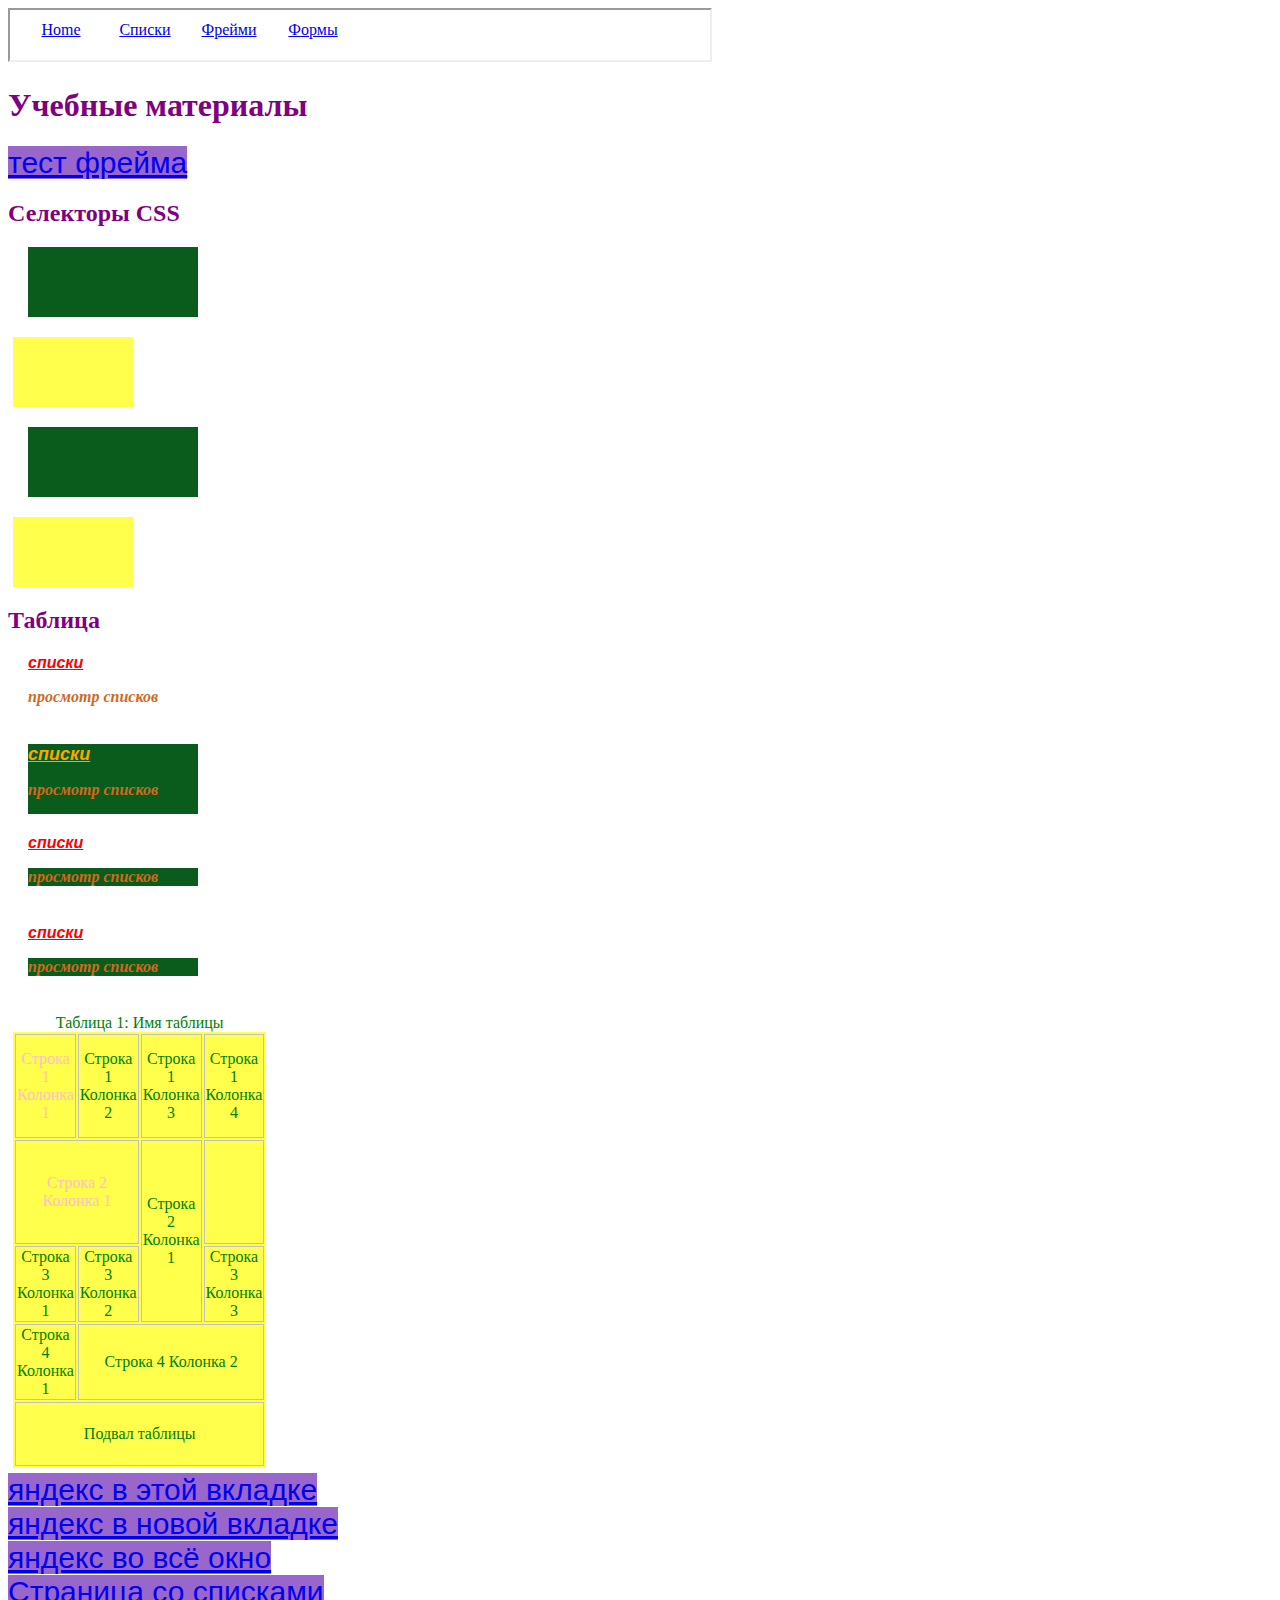
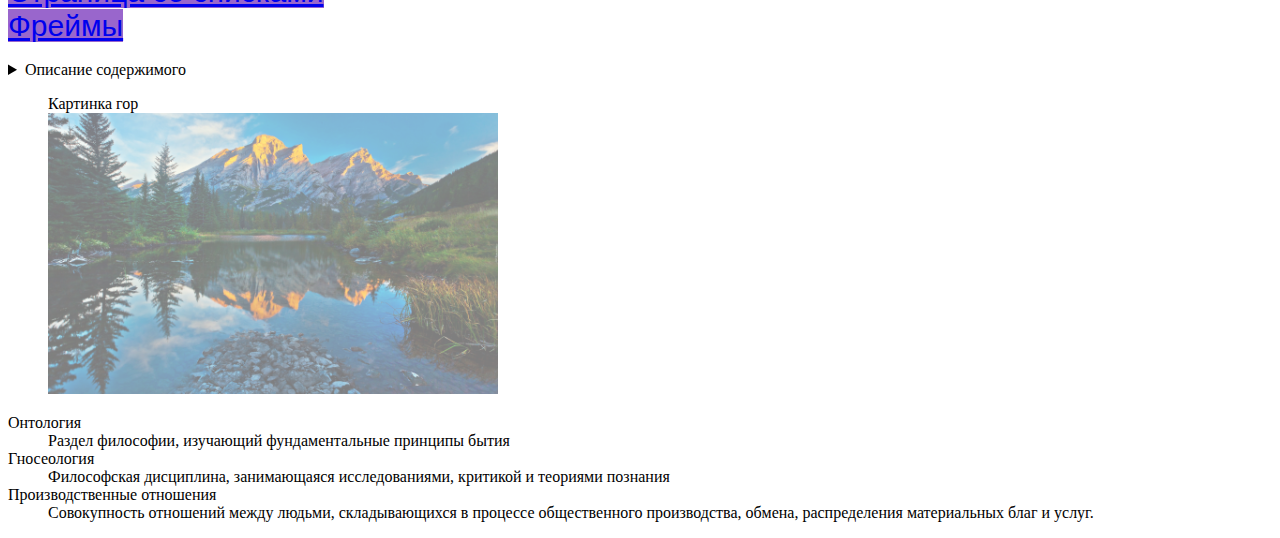
<file: index.html>
<!DOCTYPE html>
<html>

<head>
    <title>
        Учебный заголовок
    </title>
    <meta charset="utf-8">
    <meta name="author" content="Bill Gates">
    <meta name="description" content="Первый документ HTML5">
    <link rel="stylesheet" type="text/css" href="css/styles.css"/>
</head>

<body >
    <iframe src="menu.html" width="700" height="50">
    </iframe>
    <h1 >Учебные материалы</h1>
    <a href="folder/x.html"> тест фрейма </a>


    <mark><h2>Селекторы CSS</h2></mark>
    <div class="colorBox"></div>
    <div class="yellowBox"></div>
    <div class="colorBox"></div>
    <div class="yellowBox"></div>

    <h2>Таблица</h2>

    <div>
        <a href="lists.html"> списки </a> 
        <p>просмотр списков</p>
     </div>

     <div class="colorBox">
        <a href="lists.html"> списки </a> 
        <p>просмотр списков</p>
     </div>

     <div>
        <a href="lists.html"> списки </a> 
        <p class="colorBox">просмотр списков</p>
     </div>

     <div>
        <a href="lists.html"> списки </a> 
        <p class="colorBox">просмотр списков</p>
     </div>

    <table class="colorTextGreen yellowBox">
        <caption>Таблица 1: Имя таблицы</caption>
        <thead>
            <tr>
                <td id="name_name">
                    Строка 1
                    Колонка 1
                </td>
                <td>
                    Строка 1
                    Колонка 2
                </td>
                <td>
                    Строка 1
                    Колонка 3
                </td>
                <td>
                    Строка 1
                    Колонка 4
                </td>
            </tr>
        </thead>
        <tbody>
            <tr>
                <td colspan="2" id="name_name">
                    Строка 2
                    Колонка 1
                </td>
                <td rowspan="2">
                    Строка 2
                    Колонка 1
                </td>
                <td></td>
            </tr>
            <tr>
                <td>
                    Строка 3
                    Колонка 1
                </td>
                <td>
                    Строка 3
                    Колонка 2
                </td>
                <td>
                    Строка 3
                    Колонка 3
                </td>
            </tr>
            <tr>
                <td>
                    Строка 4
                    Колонка 1
                </td>
                <td colspan="3">
                    Строка 4
                    Колонка 2
                </td>
            </tr>
        </tbody>
        <tfoot>
            <tr>
                <td colspan="4">Подвал таблицы</td>
            </tr>
        </tfoot>
    </table>

    <a href="https://ya.ru" target="_self"> яндекс в этой вкладке </a>
<br/>
    <a href="https://ya.ru" target="_blank"> яндекс в новой вкладке </a>
<br/>
    <a href="https://ya.ru" target="_top"> яндекс во всё окно </a>
<br/>
<a href="lists.html" >Страница со списками</a>
</br>
<a href="frames.html">Фреймы</a>
</br>
</br>
    <details>
        <summary>Описание содержимого</summary>
        <img src="images/mounts.jpg" width="450" />
    </details>

    <figure>
        <figcaption>Картинка гор</figcaption>
        <img src="images/mounts.jpg" width="450" />
    </figure>
    
    <dl>
        <dt>Онтология</dt>
        <dd>Раздел философии, изучающий фундаментальные принципы бытия</dd>
        <dt>Гносеология</dt>
        <dd>Философская дисциплина, занимающаяся исследованиями, критикой и теориями познания</dd>
        <dt>Производственные отношения</dt>
        <dd>Совокупность отношений между людьми, складывающихся в процессе общественного производства, 
            обмена, распределения материальных благ и услуг.</dd>
    </dl> 



</body>

</html>
</file>
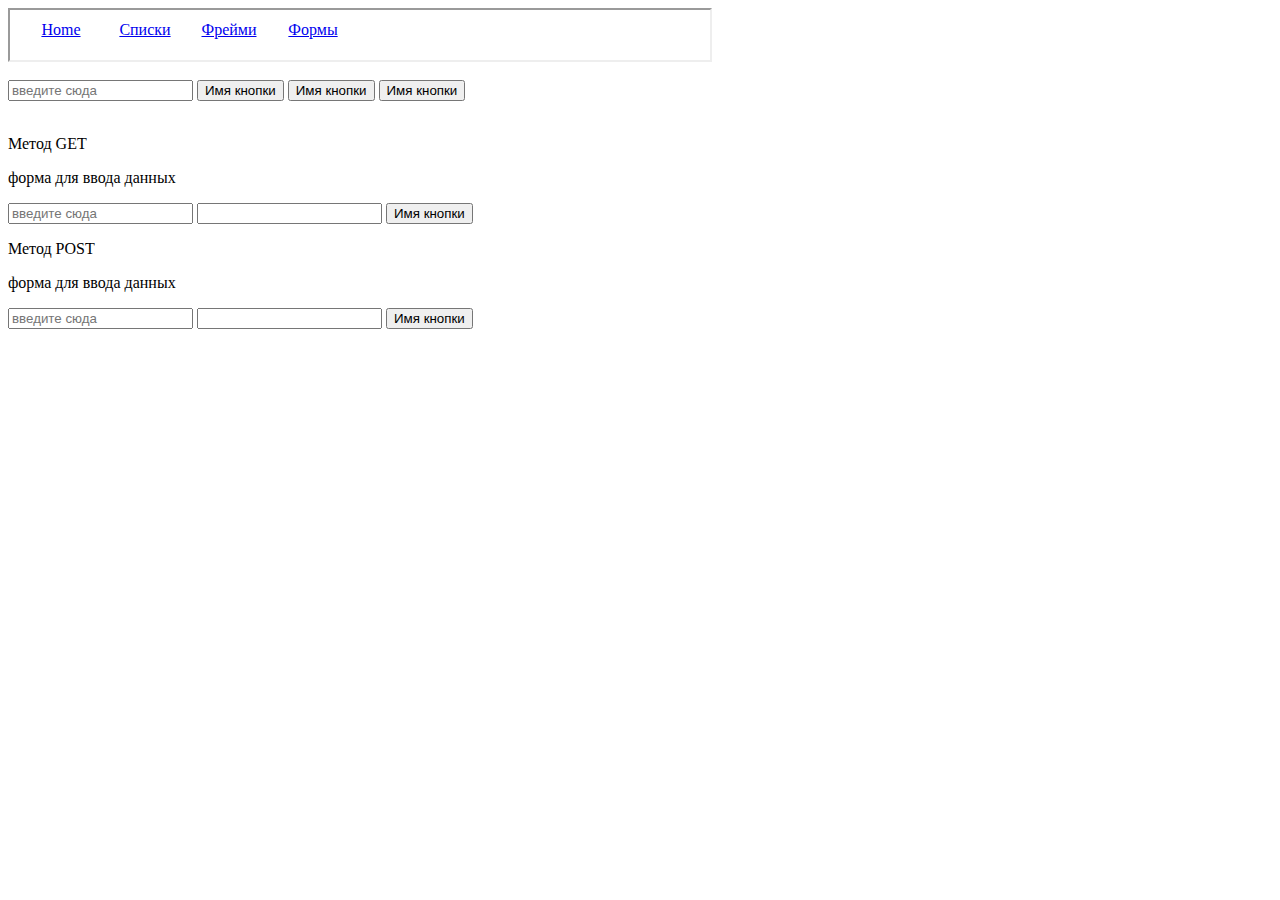
<file: forms.html>
<html>
    <head>
        <title>Фреймы</title>
    </head>
    <body>
        <iframe src="menu.html" width="700" height="50">
        </iframe>
        <br/>
        <br/>

        <input placeholder="введите сюда" />
        <button>Имя кнопки</button> <!-- старый стиль -->
        <input type="button" value="Имя кнопки"  /> <!-- новый стиль -->
        <input type="submit" value="Имя кнопки"  /> <!-- новый стиль  отправить -->
        <br/><br/>
        
        <p>Метод GET</p>
        <form method="get" action="lists.html">
            <p>форма для ввода данных</p>
            <input placeholder="введите сюда" name="Other" />
            <input type="text" name="Name" />
            <input type="submit" value="Имя кнопки"   /> <!-- новый стиль  отправить -->
        </form>

        <p>Метод POST</p>

        <form method="post" action="lists.html">
            <p>форма для ввода данных</p>
            <input placeholder="введите сюда" name="Other" />
            <input type="text" name="Name" />
            <input type="submit" value="Имя кнопки"   /> <!-- новый стиль  отправить -->
        </form>

        
        
    </body>
</html>
</file>
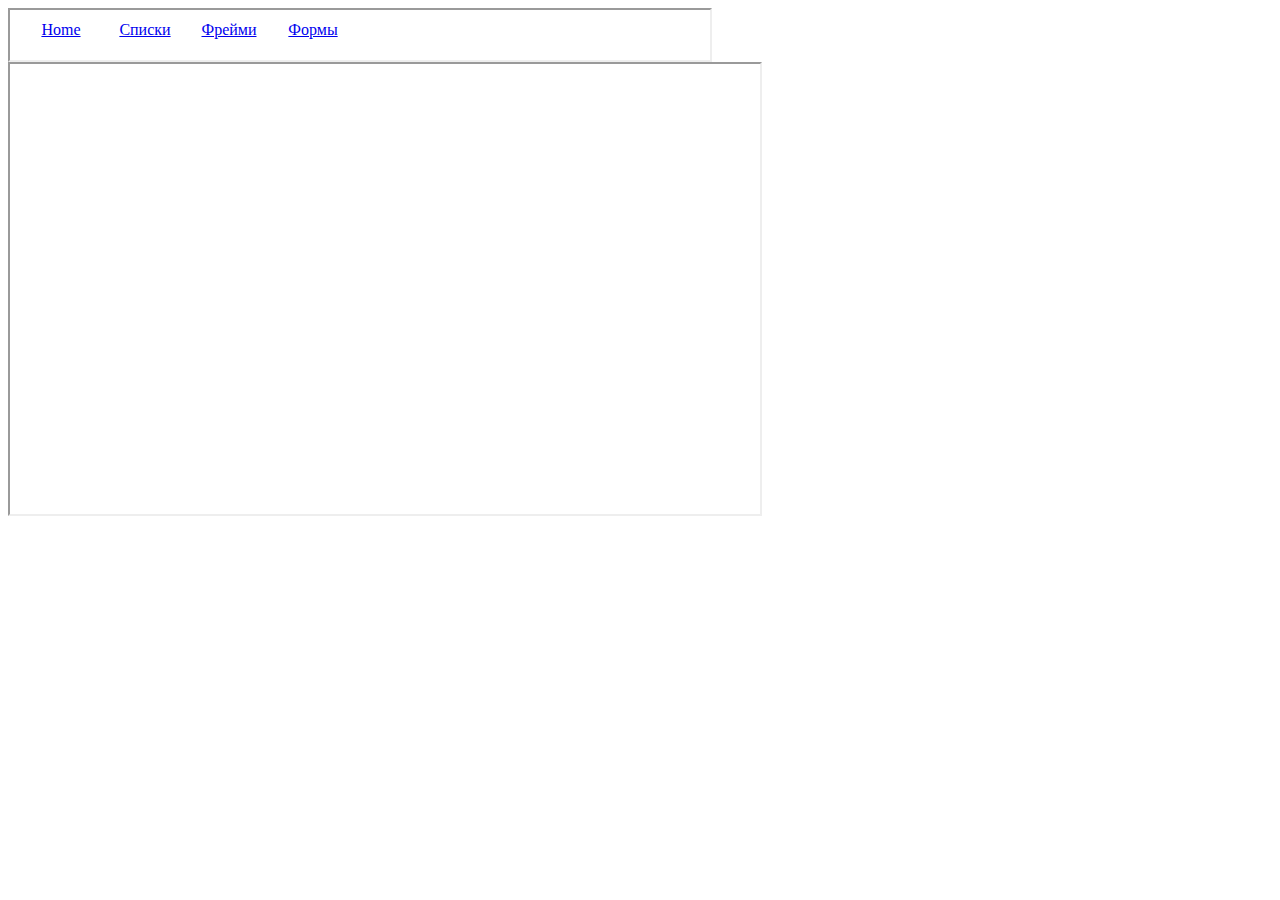
<file: frames.html>
<html>
    <head>
        <title>Фреймы</title>
    </head>
    <body>
        <iframe src="menu.html" width="700" height="50">
        </iframe>
        <iframe src="http://wikipedia.com" width="750" height="450">

        </iframe>
    </body>
</html>
</file>
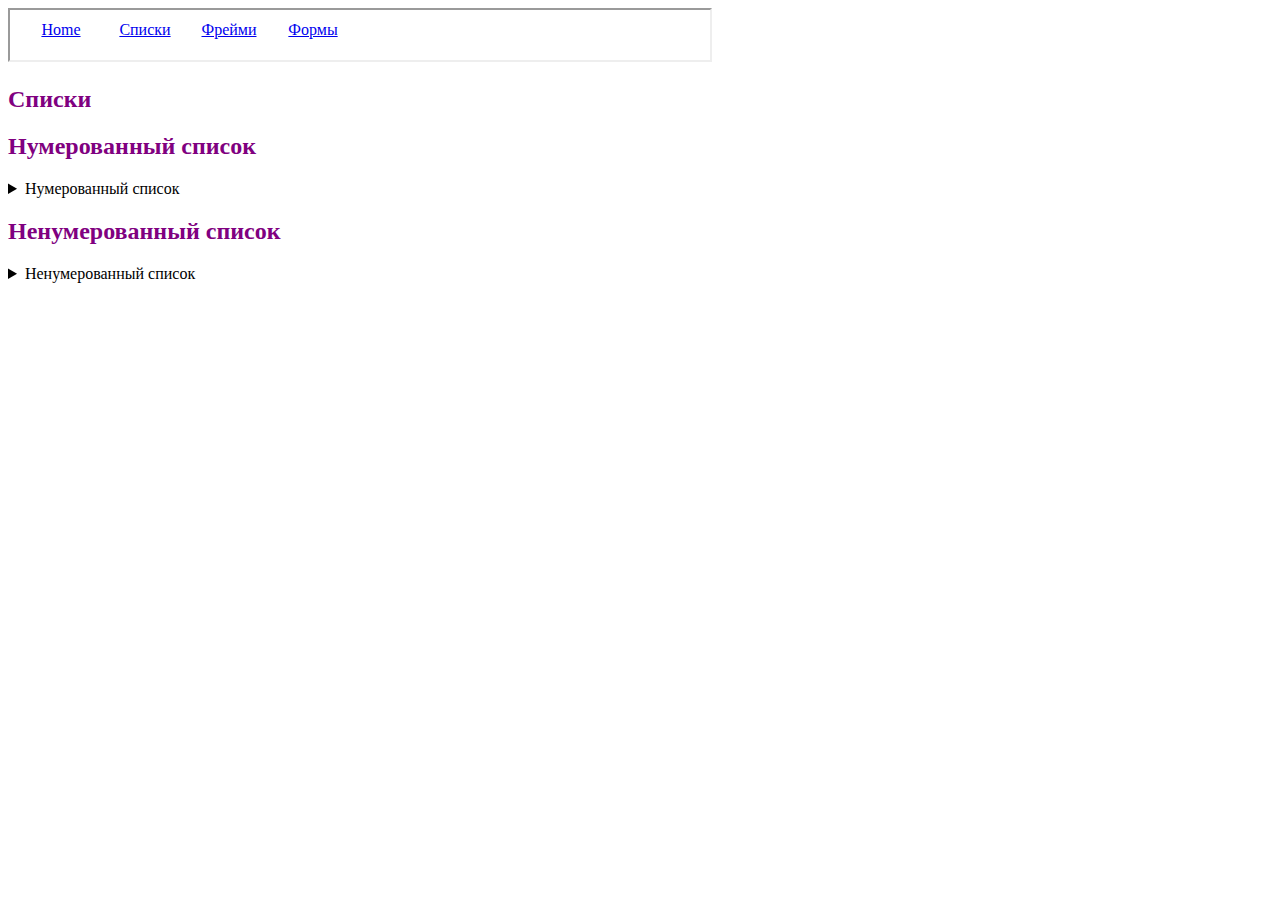
<file: lists.html>
<!DOCTYPE html>
<html>
    <head>
        <title>Описание списков</title>
        <link rel="stylesheet" type="text/css" href="css/styles.css"/>
    </head>
    <body>

        <iframe src="menu.html" width="700" height="50">
        </iframe>
        <h2>Списки</h2>
        <h2>Нумерованный список</h2>
        <details>
            <summary>
                Нумерованный список
            </summary>
            <h3>Обыйчный стиль</h3>
            <ol>
                <li class="colorBox">
                    <p> другой текст </p>
                    Элемент
                </li>
                <li>
                    <p> другой текст </p>
                    <span class="colorBox">Элемент</span>
                </li>
                <li>Элемент</li>
                <li>Элемент</li>
            </ol>
    
            <ol style="list-style-type:decimal;">
                <li>Элемент</li>
                <li>Элемент</li>
                <li>Элемент</li>
                <li>Элемент</li>
            </ol>
    
            <h3>Стиль с нулём</h3>
    
            <ol style="list-style-type:decimal-leading-zero;">
                <li>Элемент</li>
                <li>Элемент</li>
                <li>Элемент</li>
                <li>Элемент</li>
            </ol>
    
            <h3>Римские цифры</h3>
    
            <ol style="list-style-type:lower-roman;">
                <li>Элемент</li>
                <li>Элемент</li>
                <li>Элемент</li>
                <li>Элемент</li>
            </ol>
    
            <ol style="list-style-type:upper-roman;">
                <li>Элемент</li>
                <li>Элемент</li>
                <li>Элемент</li>
                <li>Элемент</li>
            </ol>
    
            <h3>Буквы</h3>
    
            <ol style="list-style-type:lower-alpha;">
                <li>Элемент</li>
                <li>Элемент</li>
                <li>Элемент</li>
                <li>Элемент</li>
            </ol>
    
            <ol style="list-style-type:upper-alpha;">
                <li>Элемент</li>
                <li>Элемент</li>
                <li>Элемент</li>
                <li>Элемент</li>
            </ol>
    
            <h3>вложенные элементы</h3>
    
            <ol style="list-style-type:decimal;">
                <li>Элемент</li>
                <li>Элемент</li>
                <ol style="list-style-type:lower-alpha;">
                    <li>Элемент</li>
                    <li>Элемент</li>
                    <li>Элемент</li>
                    <li>Элемент</li>
                </ol>
                <li>Элемент</li>
                <li>Элемент</li>
            </ol>
        </details>
        <h2>Ненумерованный список</h2>
        <details>
            <summary>Ненумерованный список</summary>
            <h3>Обыйчный стиль</h3>
            <ul>
                <li>Элемент</li>
                <li>Элемент</li>
                <li>Элемент</li>
                <li>Элемент</li>
            </ul>
    
            <ul style="list-style-type:disc;">
                <li>Элемент</li>
                <li>Элемент</li>
                <li>Элемент</li>
                <li>Элемент</li>
            </ul>
            <h3>Пустые крудочки</h3>
            <ul style="list-style-type:circle;">
                <li>Элемент</li>
                <li>Элемент</li>
                <li>Элемент</li>
                <li>Элемент</li>
            </ul>
    
            <h3>Квадратики</h3>
    
            <ul style="list-style-type:square;">
                <li>Элемент</li>
                <li>Элемент</li>
                <li>Элемент</li>
                <li>Элемент</li>
            </ul>
            <h3>Картинки</h3>
            <ul style="list-style-image:url(database.png);">
                <li>Элемент</li>
                <li>Элемент</li>
                <li>Элемент</li>
                <li>Элемент</li>
            </ul>
        </details>

        <script>
            const urlParams = new URLSearchParams(window.location.search);
            const o = urlParams.get('Other');
            const n = urlParams.get('Name');
            console.log(o);
            console.log(n);
        </script>
    </body>
</html>
</file>
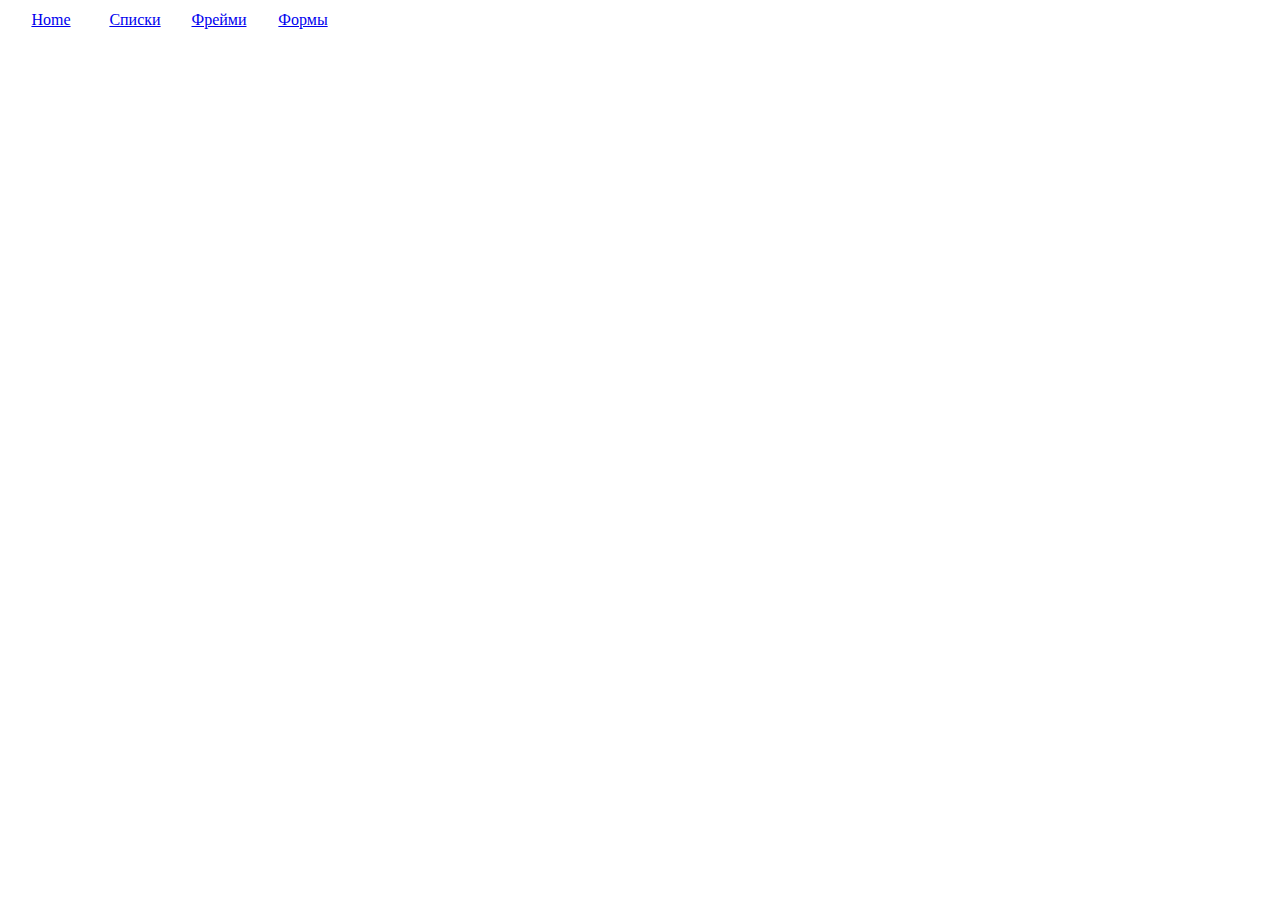
<file: menu.html>
<html>
    <head>
        <title>Фреймы</title>
    </head>
    <body>
        <style>
        td {
            width: 80px;
            text-align: center;
        }
        </style>
        <table>
            <tr>
                <td>
                    <a href="index.html" target="_parent">Home</a>
                </td>
                <td>
                    <a href="lists.html" target="_parent">Списки</a>
                </td>
                <td>
                    <a href="frames.html" target="_parent">Фрейми</a>
                </td>
                <td>
                    <a href="forms.html" target="_parent">Формы</a>
                </td>
            </tr>
        </table>
        
    </body>
</html>
</file>
<file: css/styles.css>
td {
    width: 60px;
    height: 60px;
    border: solid 1px silver;
    text-align: center;
}
a {
    font-family: Arial, Helvetica, sans-serif;
    font-size: 30px;
    background-color: #9966cc;
}
div {
    width: 170px;
    height: 70px;
    margin: 20px;
    font-weight: 700;
    font-style: oblique;
    color: chocolate;
}
.yellowBox {
    width: 120px;
    background-color: rgb(255, 255, 0, 0.7);
    margin: 5px;
}
.colorBox {
    background-color: rgb(9, 92, 27);
}
img {
    opacity: 0.5;
}

.colorTextRed {
   color: red; 
}
.colorTextGreen {
    color: green; 
}
#name_name {
    height: 100px;
    color: pink;
}
h1, h2, h3, .colorPurple {
 color: purple;
}

div a {
    color: red;
    font-size: medium;
    background-color: transparent;
}

.colorBox a {
    color: orange;
    font-size: large;
    background-color: transparent;
}

li .colorBox {
    color: red;
}

li.colorBox {
    color: purple;
}

ol ol {
    font-style: italic;
    font-weight: 800;
}
</file>
